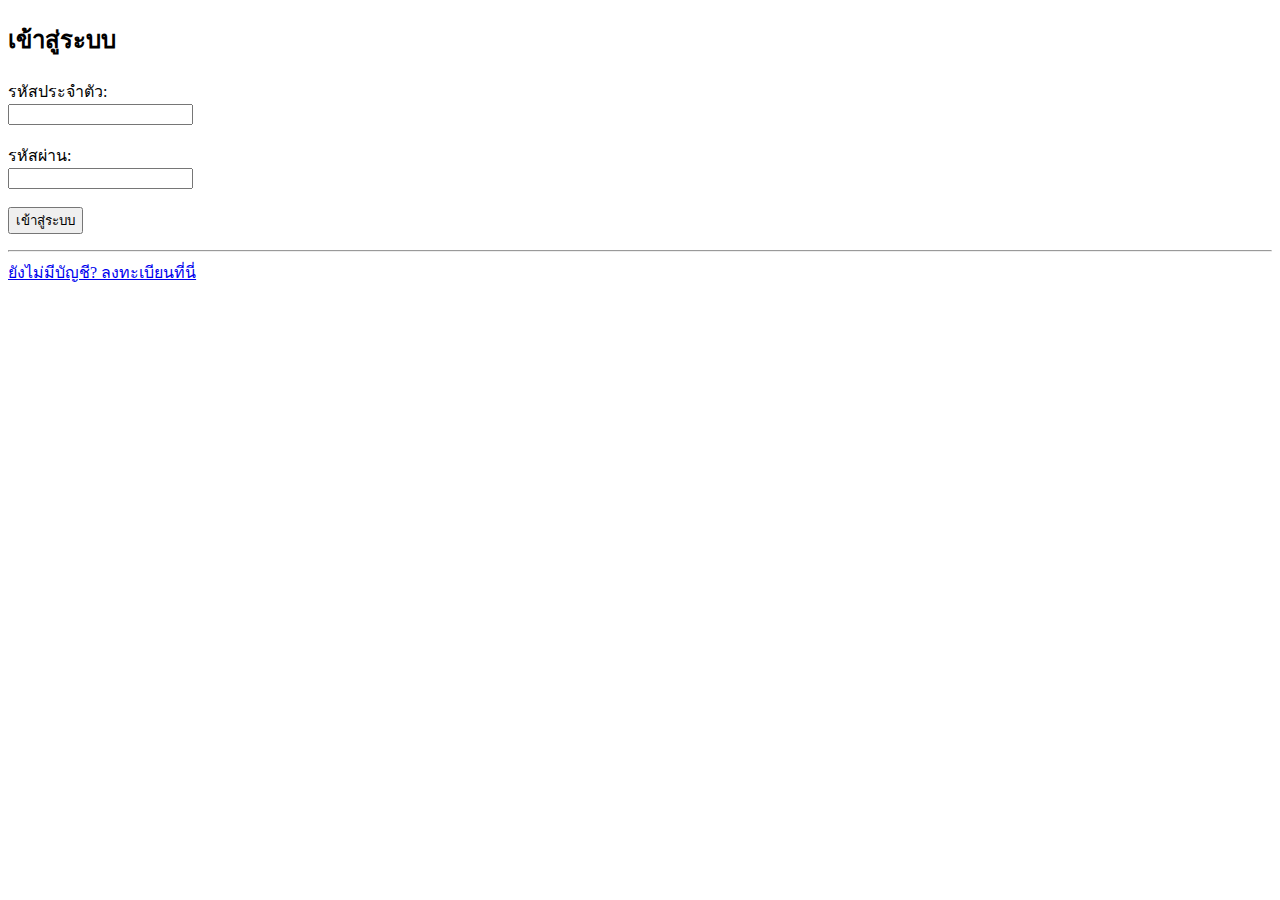
<file: index.html>
<!DOCTYPE html>
<html>
<head>
    <title>เข้าสู่ระบบ</title>
    <meta name="viewport" content="width=device-width, initial-scale=1.0">
</head>
<body>
    <h2>เข้าสู่ระบบ</h2>
    <form id="loginForm">
        <label for="username">รหัสประจำตัว:</label><br>
        <input type="text" id="username" name="username" required><br><br>
        <label for="password">รหัสผ่าน:</label><br>
        <input type="password" id="password" name="password" required><br><br>
        <button type="submit">เข้าสู่ระบบ</button>
    </form>
    <p id="status"></p>
    <hr>
    <a href="/registration.html">ยังไม่มีบัญชี? ลงทะเบียนที่นี่</a>

    <script src="https://static.line-scdn.net/liff/edge/2/sdk.js"></script>
    <script src="login.js"></script>
</body>
</html>
</file>
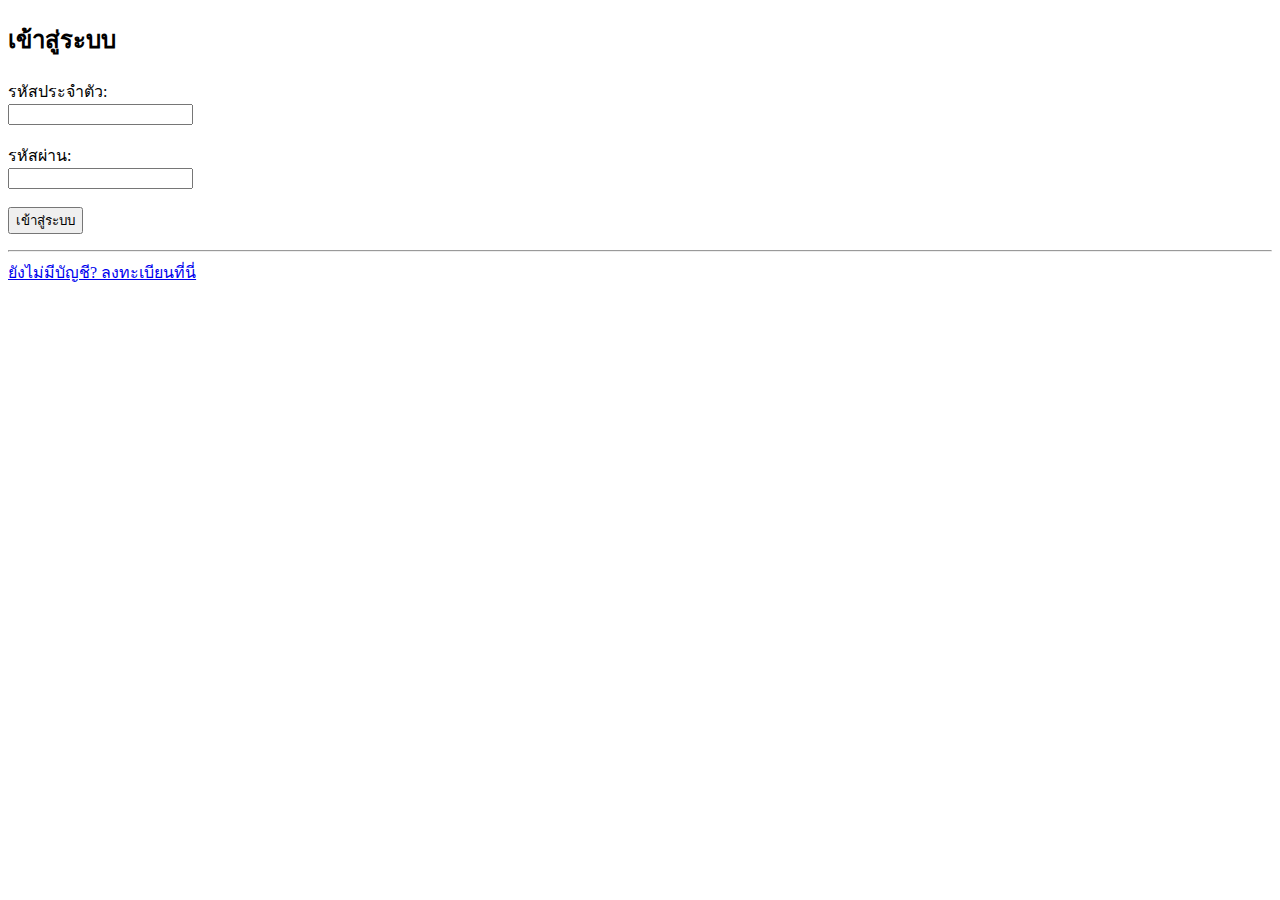
<file: login.html>
<!DOCTYPE html>
<html>
<head>
    <title>เข้าสู่ระบบ</title>
    <meta name="viewport" content="width=device-width, initial-scale=1.0">
</head>
<body>
    <h2>เข้าสู่ระบบ</h2>
    <form id="loginForm">
        <label for="username">รหัสประจำตัว:</label><br>
        <input type="text" id="username" name="username" required><br><br>
        <label for="password">รหัสผ่าน:</label><br>
        <input type="password" id="password" name="password" required><br><br>
        <button type="submit">เข้าสู่ระบบ</button>
    </form>
    <p id="status"></p>
    <hr>
    <a href="/registration.html">ยังไม่มีบัญชี? ลงทะเบียนที่นี่</a>

    <script src="https://static.line-scdn.net/liff/edge/2/sdk.js"></script>
    <script src="login.js"></script>
</body>
</html>
</file>
